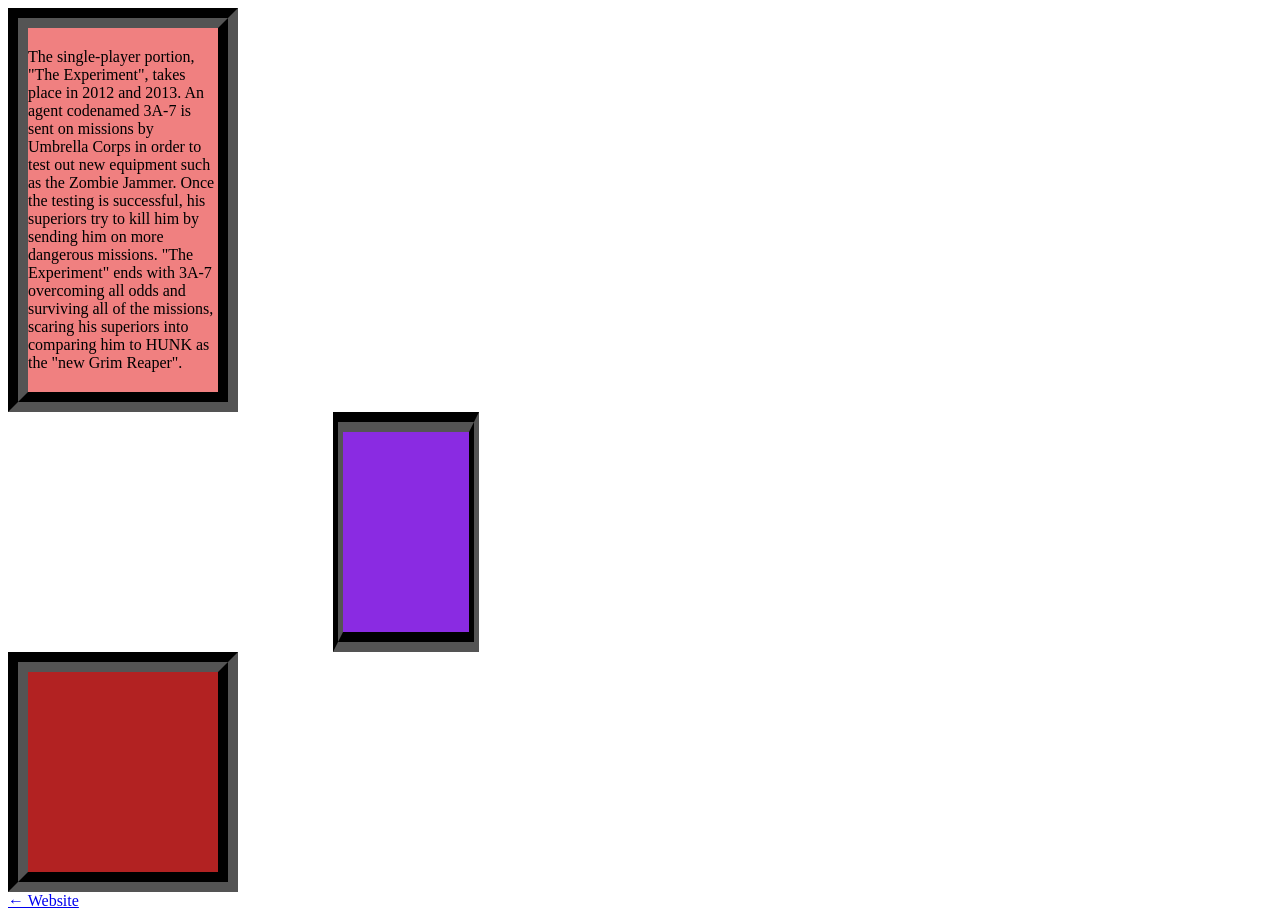
<file: index.html>
<!DOCTYPE html>
<html lang="en">
<head>
  <meta charset="UTF-8">
  <title>Exact Box Layout</title>
  <link rel="stylesheet" href="styles.css">
</head>
<body>

  <div class="container">
    <div class="Box1">
The single-player portion, "The Experiment", takes place in 2012 and 2013. An agent codenamed 3A-7 is sent on missions by Umbrella Corps in order to test out new equipment such as the Zombie Jammer. Once the testing is successful, his superiors try to kill him by sending him on more dangerous missions. "The Experiment" ends with 3A-7 overcoming all odds and surviving all of the missions, scaring his superiors into comparing him to HUNK as the "new Grim Reaper".    </div>

    <div class="Box2"></div>
    <div class="Box3"></div>
  </div>
<a href="./index2.html" class="back-button">← Website</a>

</body>
</html>
</file>
<file: styles.css>
.Box1 {
  background-color: lightcoral;
  padding-block: 20px;      
  width: 15%;
  border: 20px solid black;
    border-style: groove;

}

.Box2 {
  background-color: blueviolet;
  padding-block: 100px;
  width: 10%;
  margin-left: 325px;      
  border-block: 20px solid black;  
  border-inline: 10px solid black;
  border-style:groove;
}

.Box3 {
  background-color: firebrick;
  padding-block: 100px;
  width: 15%;
  border: 20px solid black;
    border-style: groove;

}
</file>
